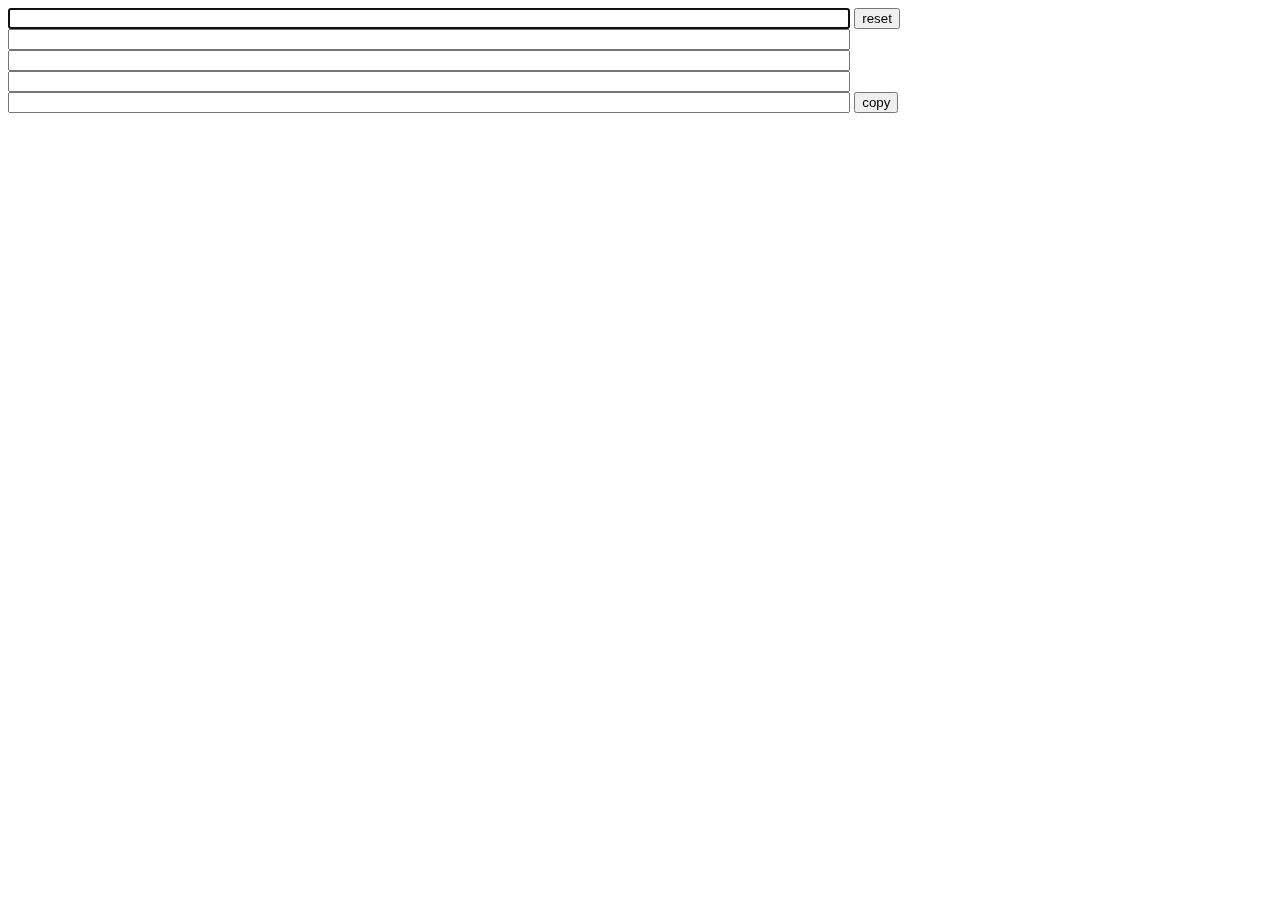
<file: 006-urls.htm>
<!DOCTYPE html>
<html lang="en">
  <head>
    <meta charset="UTF-8">
    <title>URLs</title>
	<style>
		input { width:66% }
	</style>
  </head>
  <body>
    <script>

var first = true;

function go() {
	var value = document.getElementById('input').value;
	
	var url = value.match(/\bhttps?:\/\/\S+/gi)[0];
	document.getElementById('url').value = url;
	
	
	var title = url.replace('https://docs.djangoproject.com/en/4.2/', '');
	title = title.replace('ref/', 'API Reference/');
	title = title.replace('genindex/', 'General Index/');
	title = title.replace('py-modindex/', 'Module Index/');
	if(title.substr(-1) === '/') {
        title = title.substr(0, title.length - 1);
    }
	var parts = title.split('/');
		parts[0] = parts[0].charAt(0).toUpperCase() + parts[0].slice(1);
	title = parts.join(' ➝ ');
	title = title.replaceAll('#', ' ');
	title = title.replaceAll('-', ' ');
	title = 'Docs: ' + title;
	document.getElementById('title').value = title;
	
	
	var link = '[' + title + '](' + url + ')';
	document.getElementById('link').value = link;
	
	var html = '<a href="' + url + '">' + title + '</a>';
	document.getElementById('html').value = html;
	document.getElementById('htmllink').innerHTML = html;
	
	if(first) {
		document.getElementById('link').select();
		first = false;
	}
}

function copy() {
	var input = document.getElementById('link');
	input.select();
	navigator.clipboard.writeText(input.value);
}

function reset() {
	document.getElementById('input').value = '';
	document.getElementById('url').value = '';
	document.getElementById('title').value = '';
	document.getElementById('html').value = '';
	document.getElementById('link').value = '';
	document.getElementById('htmllink').innerHTML = '';
	document.getElementById('input').select();
}

</script>
	
    <input type="text" id="input" oninput="go()" autofocus>
    <!-- <button onclick="go()">go</button> -->
    <button onclick="reset()">reset</button>
    <input type="text" id="url">
    <input type="text" id="title">
    <input type="text" id="html">
    <input type="text" id="link">
    <button onclick="copy()">copy</button>
    <p id="htmllink"></p>

  </body>
</html>
</file>
